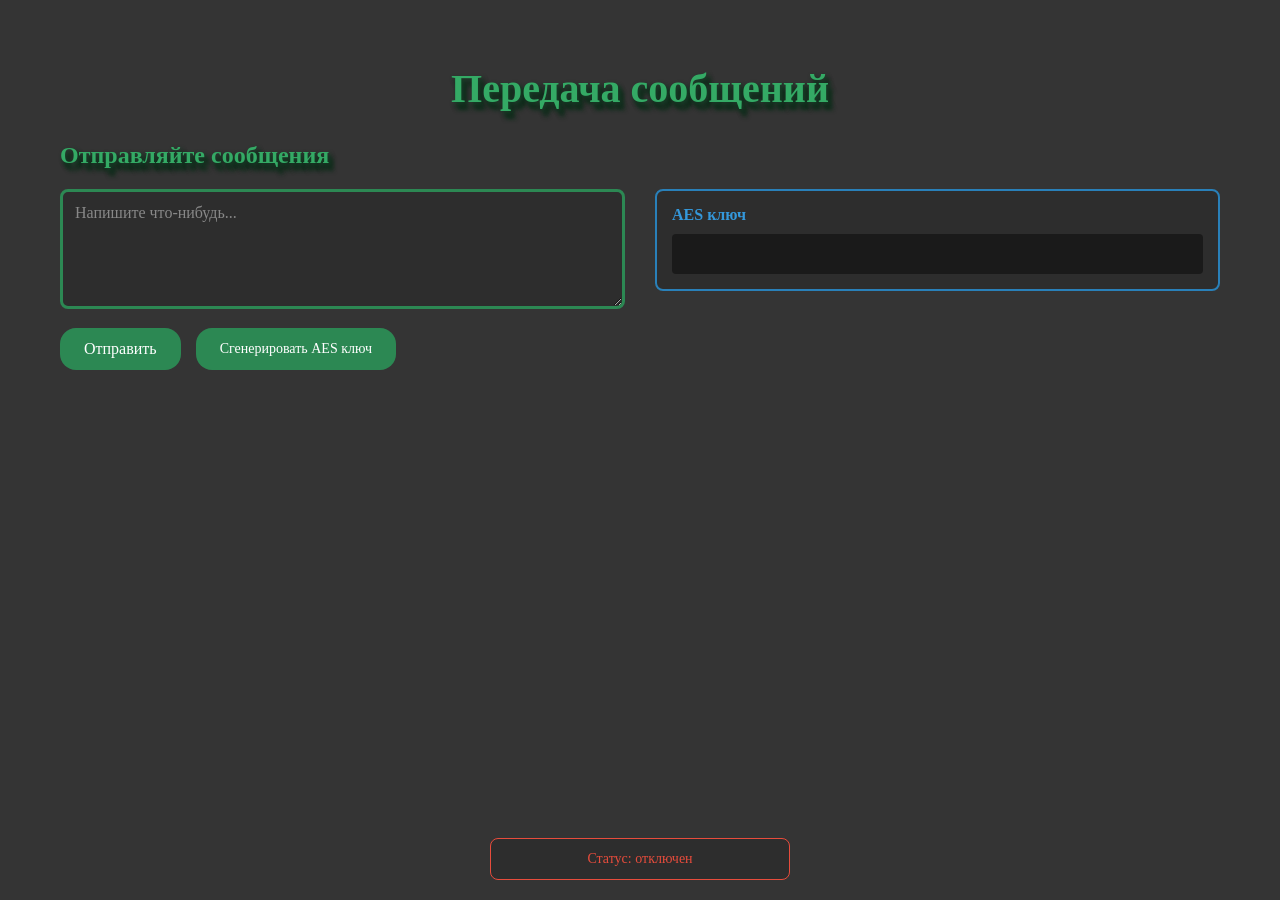
<file: frontend/index_1.html>
<!DOCTYPE html>
<html lang="ru">
<head>
    <meta charset="UTF-8">
    <meta name="viewport" content="width=device-width, initial-scale=1.0">
    <title>Передача сообщений посредством алгоритмов шифрования</title>

    <style>
        * {
            font-family: Comic Sans MS, Comic Sans, cursive;
            box-sizing: border-box;
            margin: 0;
            padding: 0;
        }

        body {
            display: flex;
            justify-content: center;
            align-items: center;
            background-color: #343434;
            padding: 20px;
            padding-top: 5vh;
        }

        .main-menu-container {
            width: 100%;
            max-width: 1200px;
            position: relative;
            padding: 20px;
            display: flex;
            flex-direction: column;
            min-height: auto;
        }

        h1 {
            text-align: center;
            color: #34aa65;
            text-shadow: 2px 2px 4px #194029,
                        3px 4px 4px #0f2418,
                        4px 6px 4px #142e1e,
                        5px 8px 4px #13301f;
            margin-bottom: 30px;
            font-size: clamp(1.5rem, 4vw, 2.5rem);
        }

        .title-1 {
            color: #34aa65;
            text-shadow: 2px 2px 4px #194029,
                        3px 4px 4px #0f2418,
                        4px 6px 4px #142e1e,
                        5px 8px 4px #13301f;
            margin-bottom: 20px;
            font-size: clamp(0.8rem, 3vw, 1rem);
        }

        .content-wrapper {
            display: flex;
            gap: 30px;
            flex-wrap: wrap;
            align-items: flex-start;
        }

        .left-column {
            flex: 1;
            min-width: 300px;
        }

        .right-column {
            flex: 1;
            min-width: 300px;
        }

        .text-form {
            margin-bottom: 20px;
        }

        .text-group {
            margin-bottom: 15px;
        }

        .text-input {
            width: 100%;
            padding: 12px;
            border: 3px solid #2c8853;
            border-radius: 8px;
            font-size: clamp(14px, 2vw, 16px);
            transition: border-color 0.3s, box-shadow 0.3s;
            min-height: 120px;
            resize: vertical;
            background: #2d2d2d;
            color: #e0e0e0;
        }

        .text-input:focus {
            outline: none;
            border-color: #50f394;
            box-shadow: 0 0 10px 2px rgba(16, 162, 123, 0.736);
        }

        .text-input::placeholder {
            color: #888;
        }

        .buttons-container {
            display: flex;
            gap: 15px;
            flex-wrap: wrap;
            margin-bottom: 20px;
        }

        .mail-btn {
            padding: 12px 24px;
            background: #2c8853;
            color: white;
            border: none;
            border-radius: 16px;
            font-size: clamp(14px, 2vw, 16px);
            cursor: pointer;
            transition: all 0.3s ease;
            white-space: nowrap;
            min-width: 120px;
        }

        .mail-btn:hover {
            background: #50f394;
            transform: translateY(-2px);
            box-shadow: 0 4px 12px rgba(46, 204, 113, 0.3);
        }

        .mail-btn:active {
            transform: translateY(0);
        }

        .aes-btn {
            padding: 12px 24px;
            background: #2c8853;
            color: white;
            border: none;
            border-radius: 16px;
            font-size: clamp(12px, 1.8vw, 14px);
            cursor: pointer;
            transition: all 0.3s ease;
            white-space: nowrap;
            min-width: 180px;
        }

        .aes-btn:hover {
            background: #3498bd;
            transform: translateY(-2px);
            box-shadow: 0 4px 12px rgba(52, 152, 219, 0.3);
        }

        .aes-btn:active {
            transform: translateY(0);
        }

        .aes-key-block {
            background: #2d2d2d;
            border: 2px solid #2980b9;
            border-radius: 8px;
            padding: 15px;
            word-wrap: break-word;
            margin-top: 0;
        }

        .aes-key-block h3 {
            color: #3498db;
            margin: 0 0 10px 0;
            font-size: clamp(14px, 2vw, 16px);
            cursor: pointer;
            position: relative;
            display: inline-block;
            transition: color 0.3s ease;
        }

        .aes-key-block h3:hover {
            color: #5dade2;
            text-decoration: underline;
        }

        .aes-key-block h3::after {
            font-size: 0.8em;
            opacity: 0.7;
        }

        .aes-key-block p {
            color: #85c1e9;
            margin: 0;
            font-size: clamp(11px, 1.5vw, 12px);
            background: #1a1a1a;
            padding: 10px;
            border-radius: 4px;
            word-break: break-all;
            min-height: 40px;
        }

        .tooltip {
            position: absolute;
            background: #2c3e50;
            color: #ecf0f1;
            padding: 15px;
            border-radius: 8px;
            font-size: 14px;
            line-height: 1.6;
            max-width: 400px;
            box-shadow: 0 10px 30px rgba(0, 0, 0, 0.5);
            border: 1px solid #3498db;
            z-index: 1001;
            animation: tooltipFadeIn 0.3s ease;
            word-wrap: break-word;
        }

        .tooltip::before {
            content: '';
            position: absolute;
            top: -10px;
            left: 20px;
            border-left: 10px solid transparent;
            border-right: 10px solid transparent;
            border-bottom: 10px solid #3498db;
        }

        @keyframes tooltipFadeIn {
            from {
                opacity: 0;
                transform: translateY(-10px);
            }
            to {
                opacity: 1;
                transform: translateY(0);
            }
        }

        .connection-status {
            position: fixed;
            bottom: 20px;
            left: 20px;
            right: 20px;
            color: #e74c3c;
            font-size: clamp(12px, 1.5vw, 14px);
            background: #2d2d2d;
            padding: 12px 16px;
            border-radius: 8px;
            border: 1px solid #e74c3c;
            text-align: center;
            z-index: 1000;
            max-width: 300px;
            margin: 0 auto;
        }

        .connection-status.connected {
            color: #2ecc71;
            border-color: #2ecc71;
        }

        @media (max-width: 1024px) {
            .content-wrapper {
                gap: 20px;
            }
            
            .left-column,
            .right-column {
                min-width: 280px;
            }
            
            .tooltip {
                max-width: 300px;
                font-size: 13px;
            }
        }

        @media (max-width: 768px) {
            body {
                padding: 10px;
            }

            .main-menu-container {
                padding: 10px;
            }

            .content-wrapper {
                flex-direction: column;
                gap: 15px;
            }

            .left-column,
            .right-column {
                min-width: 100%;
            }

            .buttons-container {
                flex-direction: column;
            }

            .mail-btn,
            .aes-btn {
                width: 100%;
                text-align: center;
            }

            .text-input {
                min-height: 100px;
                font-size: 16px;
            }

            .connection-status {
                left: 10px;
                right: 10px;
                bottom: 10px;
                max-width: calc(100% - 20px);
            }
            
            .tooltip {
                max-width: 250px;
                font-size: 12px;
                position: fixed;
                top: 50%;
                left: 50%;
                transform: translate(-50%, -50%);
            }
            
            .tooltip::before {
                display: none;
            }
        }

        @media (max-width: 480px) {
            h1 {
                font-size: 1.3rem;
            }

            .title-1 {
                font-size: 0.8rem;
            }

            .aes-key-block {
                padding: 10px;
            }

            .aes-key-block h3 {
                font-size: 0.85rem;
            }
            
            .tooltip {
                max-width: 90vw;
                font-size: 11px;
            }
        }

        ::-webkit-scrollbar {
            width: 8px;
        }

        ::-webkit-scrollbar-track {
            background: #1a1a1a;
        }

        ::-webkit-scrollbar-thumb {
            background: #2c8853;
            border-radius: 4px;
        }

        ::-webkit-scrollbar-thumb:hover {
            background: #50f394;
        }

        .notification {
            position: fixed;
            top: 20px;
            left: 50%;
            transform: translateX(-50%);
            background: #e74c3c;
            color: white;
            padding: 12px 24px;
            border-radius: 16px;
            border: 2px solid #c0392b;
            font-size: 16px;
            z-index: 100;
            opacity: 0;
            animation: notificationFadeIn 0.3s ease forwards, notificationFadeOut 0.5s ease 2.5s forwards;
        }

        @keyframes notificationFadeIn {
            from {
                opacity: 0;
                transform: translateX(-50%) translateY(-20px);
            }
            to {
                opacity: 1;
                transform: translateX(-50%) translateY(0);
            }
        }

        @keyframes notificationFadeOut {
            from {
                opacity: 1;
            }
            to {
                opacity: 0;
                transform: translateX(-50%) translateY(-10px);
            }
        }

        @media (max-width: 768px) {
            .notification {
                width: 90%;
                text-align: center;
                font-size: 14px;
                padding: 10px 20px;
            }
        }
    </style>
</head>
<body>
    <div class="main-menu-container">
        <h1>Передача сообщений</h1>
        
        <div class="title-1">
            <h2>Отправляйте сообщения</h2>
        </div>

        <div class="content-wrapper">
            <div class="left-column">
                <form class="text-form" id="text-form">
                    <div class="text-group">
                        <textarea class="text-input"
                                  id="text-input"
                                  placeholder="Напишите что-нибудь..."
                                  rows="5"></textarea>
                    </div>
                    
                    <div class="buttons-container">
                        <button type="submit" class="mail-btn" id="mail-btn">Отправить</button>
                        <button type="button" class="aes-btn" id="aes-btn">Сгенерировать AES ключ</button>
                    </div>
                </form>
            </div>

            <div class="right-column">
                <div class="aes-key-block">
                    <h3 id="aes-key-title">AES ключ</h3>
                    <p id="aes-key-value"></p>
                </div>
            </div>
        </div>

        <div class="connection-status" id="connection-status">
            Статус: отключен
        </div>
    </div>
    
    <script>
        document.addEventListener('DOMContentLoaded', () => {
            const TextInput = document.getElementById('text-input');
            const MailBtn = document.getElementById('mail-btn');
            const AESBtn = document.getElementById('aes-btn');
            const AESKeyValue = document.getElementById('aes-key-value');
            const AESKeyTitle = document.getElementById('aes-key-title');
            const ConnectionStatus = document.getElementById('connection-status');
            const TextForm = document.getElementById('text-form');
            
            let currentTooltip = null;
            let ws = null;
            let reconnectAttempts = 0
            const reconnectDelay = 3000;

            function connectWebsocket() {
                ws = new WebSocket('ws://185.255.133.17:8081/ws');

                ws.addEventListener('open', (event) => {
                    ConnectionStatus.textContent = 'Статус: Подключен';
                    ConnectionStatus.classList.add('connected');
                    reconnectAttempts = 0;
                });

                ws.addEventListener('message', (event) => {
                    const data = JSON.parse(event.data);
                    console.log(event.data);

                    if (data.AES_key) {
                        AESKeyValue.textContent = data.AES_key;
                    }
                });

                ws.addEventListener('error', (event) => {
                    console.log('Произошла WebSocket ошибка: ', event.data);
                    ConnectionStatus.textContent = 'Статус: ошибка';
                    ConnectionStatus.classList.remove('connected');
                });

                ws.addEventListener('close', (event) => {
                    console.log('Соединение закрыто: ', event.code, event.reason);
                    ConnectionStatus.textContent = 'Статус: отключен';
                    ConnectionStatus.classList.remove('connected');

                    attemptReconnect();
                });
            }

            function attemptReconnect() {
                reconnectAttempts++;

                setTimeout(() => {
                    console.log(`Попытка переподключения: ${reconnectAttempts}`);
                    connectWebsocket();
                }, reconnectDelay);
            }

            connectWebsocket();
            //окончание блока подключения по WebSocket

            MailBtn.addEventListener('click', (event) => {
                event.preventDefault();
                sendMessage(TextInput.value.trim());
            });

            AESBtn.addEventListener('click', (event) => {
                if (ws.readyState !== WebSocket.OPEN) {
                    console.log('Невозможно сгенерировать ключ, т.к. нет WebSocket');
                    return;
                }

                ws.send(JSON.stringify({
                    AES_key: ""
                }));
            });

            TextForm.addEventListener('submit', (event) => {
                event.preventDefault();
            });

            function showTooltip(element, text) {
                removeTooltip();
                
                const tooltip = document.createElement('div');
                tooltip.className = 'tooltip';
                tooltip.textContent = text;
                
                const rect = element.getBoundingClientRect();
                const scrollTop = window.pageYOffset || document.documentElement.scrollTop;
                
                if (window.innerWidth <= 768) {
                    tooltip.style.position = 'fixed';
                    tooltip.style.top = '50%';
                    tooltip.style.left = '50%';
                } else {
                    tooltip.style.position = 'absolute';
                    tooltip.style.top = rect.bottom + scrollTop + 10 + 'px';
                    tooltip.style.left = rect.left + 'px';
                }
                
                document.body.appendChild(tooltip);
                currentTooltip = tooltip;
                
                setTimeout(() => {
                    document.addEventListener('click', closeTooltipOnClickOutside);
                    document.addEventListener('touchstart', closeTooltipOnClickOutside);
                }, 0);
            }
            
            function removeTooltip() {
                if (currentTooltip) {
                    currentTooltip.remove();
                    currentTooltip = null;
                    document.removeEventListener('click', closeTooltipOnClickOutside);
                    document.removeEventListener('touchstart', closeTooltipOnClickOutside);
                }
            }
            
            function closeTooltipOnClickOutside(event) {
                if (currentTooltip && !currentTooltip.contains(event.target) && event.target !== AESKeyTitle) {
                    removeTooltip();
                }
            }
            
            AESKeyTitle.addEventListener('click', (event) => {
                event.stopPropagation();
                
                const tooltipText = 'AES-ключ — это секретная последовательность байтов, которая используется алгоритмом симметричного шифрования AES (Advanced Encryption Standard) для преобразования открытых данных в зашифрованный вид и обратно. Поскольку AES — симметричный алгоритм, один и тот же ключ применяется как для шифрования, так и для расшифровки.';
                
                if (currentTooltip) {
                    removeTooltip();
                } else {
                    showTooltip(AESKeyTitle, tooltipText);
                }
            });

            function showRedNotification(message) {
                const lastNotification = document.querySelector('.notification');
                if (lastNotification) {
                    lastNotification.remove();
                }

                const notification = document.createElement('div');
                notification.className = 'notification';
                notification.textContent = message;

                document.body.appendChild(notification);

                setTimeout(() => {
                    if (notification.parentNode) {
                        notification.remove();
                    }
                }, 3000);
            }

            function sendMessage(message) {
                if(!message) return;

                if (ws.readyState !== WebSocket.OPEN) {
                    console.log('Невозможно отправить сообщение, т.к. WebSocket не подключен');
                    showRedNotification('Невозможно отправить сообщение, т.к. нет подключения');
                    return;
                }

                ws.send(JSON.stringify({
                    message: message
                }));

                TextInput.value = '';
            }

            window.addEventListener('online', () => {
                if (!ws || ws.readyState === WebSocket.CLOSED) {
                    ConnectionStatus.textContent = 'Статус: переподключение...';
                    reconnectAttempts = 0;
                    connectWebsocket();
                }
            });

            window.addEventListener('offline', () => {
                ConnectionStatus.textContent = 'Статус: нет интернета';
                ConnectionStatus.classList.remove('connected');

                if (ws && ws.readyState === WebSocket.OPEN) {
                    ws.close();
                }
            });
            
            window.addEventListener('resize', () => {
                if (currentTooltip) {
                    removeTooltip();
                }
            });
        });
    </script>
</body>
</html>
</file>
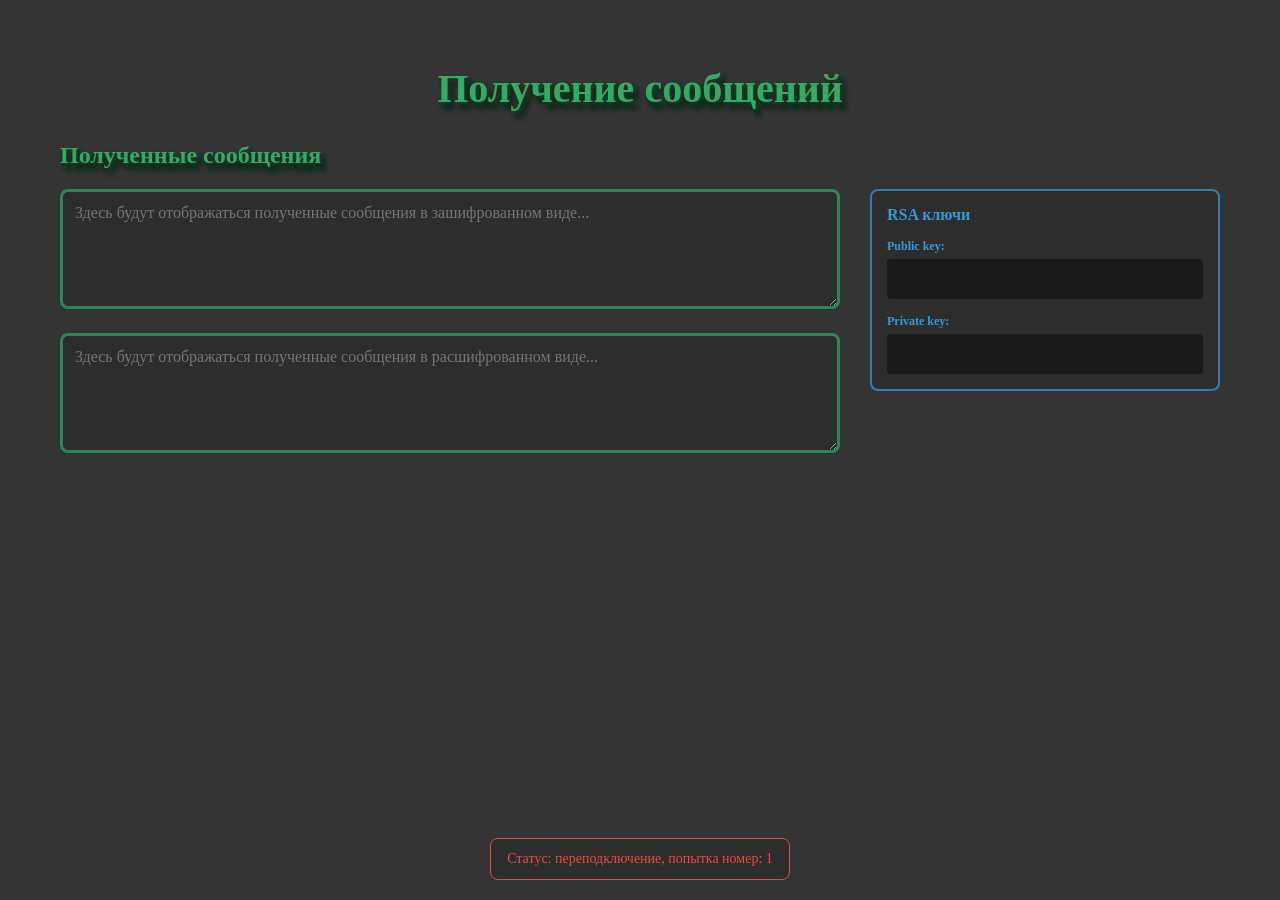
<file: frontend/index_2.html>
<!DOCTYPE html>
<html lang="ru">
<head>
    <meta charset="UTF-8">
    <meta name="viewport" content="width=device-width, initial-scale=1.0">
    <title>Получение сообщений, отправленных посредством алгоритмов шифрования</title>

    <style>
        * {
            font-family: Comic Sans MS, Comic Sans, cursive;
            box-sizing: border-box;
            margin: 0;
            padding: 0;
        }

        body {
            display: flex;
            justify-content: center;
            align-items: center;
            background-color: #343434;
            padding: 20px;
            padding-top: 5vh;
        }

        .main-container {
            width: 100%;
            max-width: 1200px;
            position: relative;
            padding: 20px;
            display: flex;
            flex-direction: column;
        }

        h1 {
            text-align: center;
            color: #34aa65;
            text-shadow: 2px 2px 4px #194029,
                        3px 4px 4px #0f2418,
                        4px 6px 4px #142e1e,
                        5px 8px 4px #13301f;
            margin-bottom: 30px;
            font-size: clamp(1.5rem, 4vw, 2.5rem);
        }

        .title-1 {
            color: #34aa65;
            text-shadow: 2px 2px 4px #194029,
                        3px 4px 4px #0f2418,
                        4px 6px 4px #142e1e,
                        5px 8px 4px #13301f;
            margin-bottom: 20px;
            font-size: clamp(0.8rem, 3vw, 1rem);
        }

        .content-wrapper {
            display: flex;
            gap: 30px;
            flex-wrap: wrap;
            align-items: flex-start;
            margin-bottom: 20px;
        }

        .messages-column {
            flex: 1;
            min-width: 300px;
            display: flex;
            flex-direction: column;
            gap: 20px;
        }

        .keys-column {
            flex: 0 0 350px;
            min-width: 300px;
        }

        .text-output-cypher,
        .text-output {
            width: 100%;
            padding: 12px;
            border: 3px solid #2c8853;
            border-radius: 8px;
            font-size: clamp(14px, 2vw, 16px);
            transition: border-color 0.3s, box-shadow 0.3s;
            min-height: 120px;
            resize: vertical;
            background: #2d2d2d;
            color: #e0e0e0;
        }

        .text-output-cypher:focus,
        .text-output:focus {
            outline: none;
            border-color: #50f394;
            box-shadow: 0 0 10px 2px rgba(16, 162, 123, 0.736);
        }

        .rsa-key-block {
            background: #2d2d2d;
            border: 2px solid #2980b9;
            border-radius: 8px;
            padding: 15px;
            word-wrap: break-word;
        }

        .rsa-key-block h3 {
            color: #3498db;
            margin: 0 0 15px 0;
            font-size: clamp(14px, 2vw, 16px);
            cursor: pointer;
            display: inline-block;
            transition: color 0.3s ease;
        }

        .rsa-key-block h3:hover {
            color: #5dade2;
            text-decoration: underline;
        }

        .rsa-key-block h3::after {
            font-size: 0.8em;
            opacity: 0.7;
        }

        .keys-container {
            display: flex;
            flex-direction: column;
            gap: 15px;
        }

        .key-item strong {
            color: #3498db;
            font-size: clamp(11px, 1.5vw, 12px);
            display: block;
            margin-bottom: 5px;
        }

        .key-item p {
            color: #85c1e9;
            margin: 0;
            font-size: clamp(10px, 1.3vw, 11px);
            background: #1a1a1a;
            padding: 10px;
            border-radius: 4px;
            word-break: break-all;
            min-height: 40px;
            max-height: 120px;
            overflow-y: auto;
        }

        .tooltip {
            position: absolute;
            background: #2c3e50;
            color: #ecf0f1;
            padding: 15px;
            border-radius: 8px;
            font-size: 14px;
            line-height: 1.6;
            max-width: 400px;
            box-shadow: 0 10px 30px rgba(0, 0, 0, 0.5);
            border: 1px solid #3498db;
            z-index: 1001;
            animation: tooltipFadeIn 0.3s ease;
            word-wrap: break-word;
        }

        .tooltip::before {
            content: '';
            position: absolute;
            top: -10px;
            left: 20px;
            border-left: 10px solid transparent;
            border-right: 10px solid transparent;
            border-bottom: 10px solid #3498db;
        }

        @keyframes tooltipFadeIn {
            from {
                opacity: 0;
                transform: translateY(-10px);
            }
            to {
                opacity: 1;
                transform: translateY(0);
            }
        }

        .connection-status {
            position: fixed;
            bottom: 20px;
            left: 20px;
            right: 20px;
            color: #e74c3c;
            font-size: clamp(12px, 1.5vw, 14px);
            background: #2d2d2d;
            padding: 12px 16px;
            border-radius: 8px;
            border: 1px solid #e74c3c;
            text-align: center;
            z-index: 1000;
            max-width: 300px;
            margin: 0 auto;
        }

        .connection-status.connected {
            color: #2ecc71;
            border-color: #2ecc71;
        }

        @media (max-width: 1024px) {
            .content-wrapper {
                gap: 20px;
            }
            
            .keys-column {
                flex: 0 0 300px;
            }
            
            .tooltip {
                max-width: 300px;
                font-size: 13px;
            }
        }

        @media (max-width: 768px) {
            body {
                padding: 10px;
            }

            .main-container {
                padding: 10px;
            }

            .content-wrapper {
                flex-direction: column;
                gap: 15px;
            }

            .messages-column,
            .keys-column {
                min-width: 100%;
                flex: 1;
            }

            .text-output-cypher,
            .text-output {
                min-height: 100px;
                font-size: 16px;
            }

            .connection-status {
                left: 10px;
                right: 10px;
                bottom: 10px;
                max-width: calc(100% - 20px);
            }
            
            .tooltip {
                max-width: 250px;
                font-size: 12px;
                position: fixed;
                top: 50%;
                left: 50%;
                transform: translate(-50%, -50%);
            }
            
            .tooltip::before {
                display: none;
            }
        }

        @media (max-width: 480px) {
            h1 {
                font-size: 1.3rem;
            }

            .title-1 {
                font-size: 0.8rem;
            }

            .rsa-key-block {
                padding: 10px;
            }

            .rsa-key-block h3 {
                font-size: 0.85rem;
            }
            
            .tooltip {
                max-width: 90vw;
                font-size: 11px;
            }

            .key-item p {
                max-height: 80px;
                font-size: 9px;
            }
        }

        ::-webkit-scrollbar {
            width: 8px;
        }

        .text-output-cypher::-webkit-scrollbar-track,
        .text-output::-webkit-scrollbar-track {
            background: #1a1a1a;
        }

        .text-output-cypher::-webkit-scrollbar-thumb,
        .text-output::-webkit-scrollbar-thumb {
            background: #2c8853;
            border-radius: 4px;
        }

        .text-output-cypher::-webkit-scrollbar-thumb:hover,
        .text-output::-webkit-scrollbar-thumb:hover {
            background: #50f394;
        }

        .key-item p::-webkit-scrollbar-track {
            background: #1a1a1a;
        }

        .key-item p::-webkit-scrollbar-thumb {
            background: #2980b9;
            border-radius: 4px;
        }

        .key-item p::-webkit-scrollbar-thumb:hover {
            background: #3498db;
        }
    </style>
</head>
<body>
    <div class="main-container">
        <h1>Получение сообщений</h1>

        <div class="title-1">
            <h2>Полученные сообщения</h2>
        </div>

        <div class="content-wrapper">
            <div class="messages-column">
                <div class="received-cypher">
                    <textarea class="text-output-cypher" 
                              id="text-output-cypher" 
                              placeholder="Здесь будут отображаться полученные сообщения в зашифрованном виде..."
                              readonly></textarea>
                </div>
                <div class="received">
                    <textarea class="text-output" 
                              id="text-output" 
                              placeholder="Здесь будут отображаться полученные сообщения в расшифрованном виде..."
                              readonly></textarea>
                </div>
            </div>

            <div class="keys-column">
                <div class="rsa-key-block">
                    <h3 id="rsa-key-title">RSA ключи</h3>
                    <div class="keys-container">
                        <div class="key-item">
                            <strong>Public key:</strong>
                            <p id="key-rsa-public"></p>
                        </div>
                        <div class="key-item">
                            <strong>Private key:</strong>
                            <p id="key-rsa-private"></p>
                        </div>
                    </div>
                </div>
            </div>
        </div>

        <div class="connection-status" id="connection-status">
            Статус: отключен
        </div>
    </div>

    <script>
        document.addEventListener('DOMContentLoaded', () => {
            const TextOut = document.getElementById('text-output');
            const TextOutCypher = document.getElementById('text-output-cypher');
            const RSAPublicKey = document.getElementById('key-rsa-public');
            const RSAPrivateKey = document.getElementById('key-rsa-private');
            const RSAKeyTitle = document.getElementById('rsa-key-title');
            const ConnectionStatus = document.getElementById('connection-status');

            let currentTooltip = null;
            let ws = null;
            let reconnectAttempts = 0;
            const reconnectDelay = 3000;
            let s_cypher = 1;
            let s = 1;

            function connectWebsocket() {
                ws = new WebSocket('ws://193.109.78.189:9002/ws');

                ws.addEventListener('open', (event) => {
                    ConnectionStatus.textContent = 'Статус: Подключен';
                    ConnectionStatus.classList.add('connected');
                    reconnectAttempts = 0;
                });

                ws.addEventListener('message', (event) => {
                    const data = JSON.parse(event.data);
                    console.log(event.data);

                    if (data.rsa_public && data.rsa_private) {
                        RSAPublicKey.textContent = data.rsa_public;
                        RSAPrivateKey.textContent = data.rsa_private;
                    }

                    if (data.encrypted) {
                        TextOutCypher.value += `[Зашифрованное ${s_cypher}]: ${data.encrypted}\n`;
                        TextOutCypher.scrollTop = TextOutCypher.scrollHeight;
                        s_cypher++;
                    }

                    if (data.decrypted) {
                        console.log('Получено расшифрованное сообщение: ', data.decrypted);
                        TextOut.value += `[Расшифрованное ${s}]: ${data.decrypted}\n`;
                        TextOut.scrollTop = TextOut.scrollHeight;
                        s++;
                    }
                });

                ws.addEventListener('error', (event) => {
                    console.log('Произошла WebSocket ошибка: ', event.data);
                    ConnectionStatus.textContent = 'Статус: ошибка';
                    ConnectionStatus.classList.remove('connected');
                });

                ws.addEventListener('close', (event) => {
                    console.log('Соединение закрыто: ', event.code, event.reason);
                    ConnectionStatus.textContent = 'Статус: отключен';
                    ConnectionStatus.classList.remove('connected');

                    attemptReconnect();
                });
            }

            function attemptReconnect() {
                reconnectAttempts++;
                ConnectionStatus.textContent = `Статус: переподключение, попытка номер: ${reconnectAttempts}`;

                setTimeout(() => {
                    console.log(`Попытка переподключения: ${reconnectAttempts}`);
                    connectWebsocket();
                }, reconnectDelay);
            }

            connectWebsocket();
            //окончание блока подключения по WebSocket

            function showTooltip(element, text) {
                removeTooltip();
                
                const tooltip = document.createElement('div');
                tooltip.className = 'tooltip';
                tooltip.textContent = text;
                
                const rect = element.getBoundingClientRect();
                const scrollTop = window.pageYOffset || document.documentElement.scrollTop;
                
                if (window.innerWidth <= 768) {
                    tooltip.style.position = 'fixed';
                    tooltip.style.top = '50%';
                    tooltip.style.left = '50%';
                } else {
                    tooltip.style.position = 'absolute';
                    tooltip.style.top = rect.bottom + scrollTop + 10 + 'px';
                    tooltip.style.left = rect.left + 'px';
                }
                
                document.body.appendChild(tooltip);
                currentTooltip = tooltip;
                
                setTimeout(() => {
                    document.addEventListener('click', closeTooltipOnClickOutside);
                    document.addEventListener('touchstart', closeTooltipOnClickOutside);
                }, 0);
            }
            
            function removeTooltip() {
                if (currentTooltip) {
                    currentTooltip.remove();
                    currentTooltip = null;
                    document.removeEventListener('click', closeTooltipOnClickOutside);
                    document.removeEventListener('touchstart', closeTooltipOnClickOutside);
                }
            }
            
            function closeTooltipOnClickOutside(event) {
                if (currentTooltip && !currentTooltip.contains(event.target) && event.target !== RSAKeyTitle) {
                    removeTooltip();
                }
            }

            RSAKeyTitle.addEventListener('click', (event) => {
                event.stopPropagation();
                
                const tooltipText = 'RSA-ключ — это пара математических ключей, которые используются в асимметричном криптографическом алгоритме RSA (Rivest–Shamir–Adleman).';
                
                if (currentTooltip) {
                    removeTooltip();
                } else {
                    showTooltip(RSAKeyTitle, tooltipText);
                }
            });

            window.addEventListener('online', () => {
                if (!ws || ws.readyState === WebSocket.CLOSED) {
                    ConnectionStatus.textContent = 'Статус: переподключение...';
                    reconnectAttempts = 0;
                    connectWebsocket();
                }
            });

            window.addEventListener('offline', () => {
                ConnectionStatus.textContent = 'Статус: нет интернета';
                ConnectionStatus.classList.remove('connected');

                if (ws && ws.readyState === WebSocket.OPEN) {
                    ws.close();
                }
            });
            
            window.addEventListener('resize', () => {
                if (currentTooltip) {
                    removeTooltip();
                }
            });
        });
    </script>
</body>
</html>
</file>
